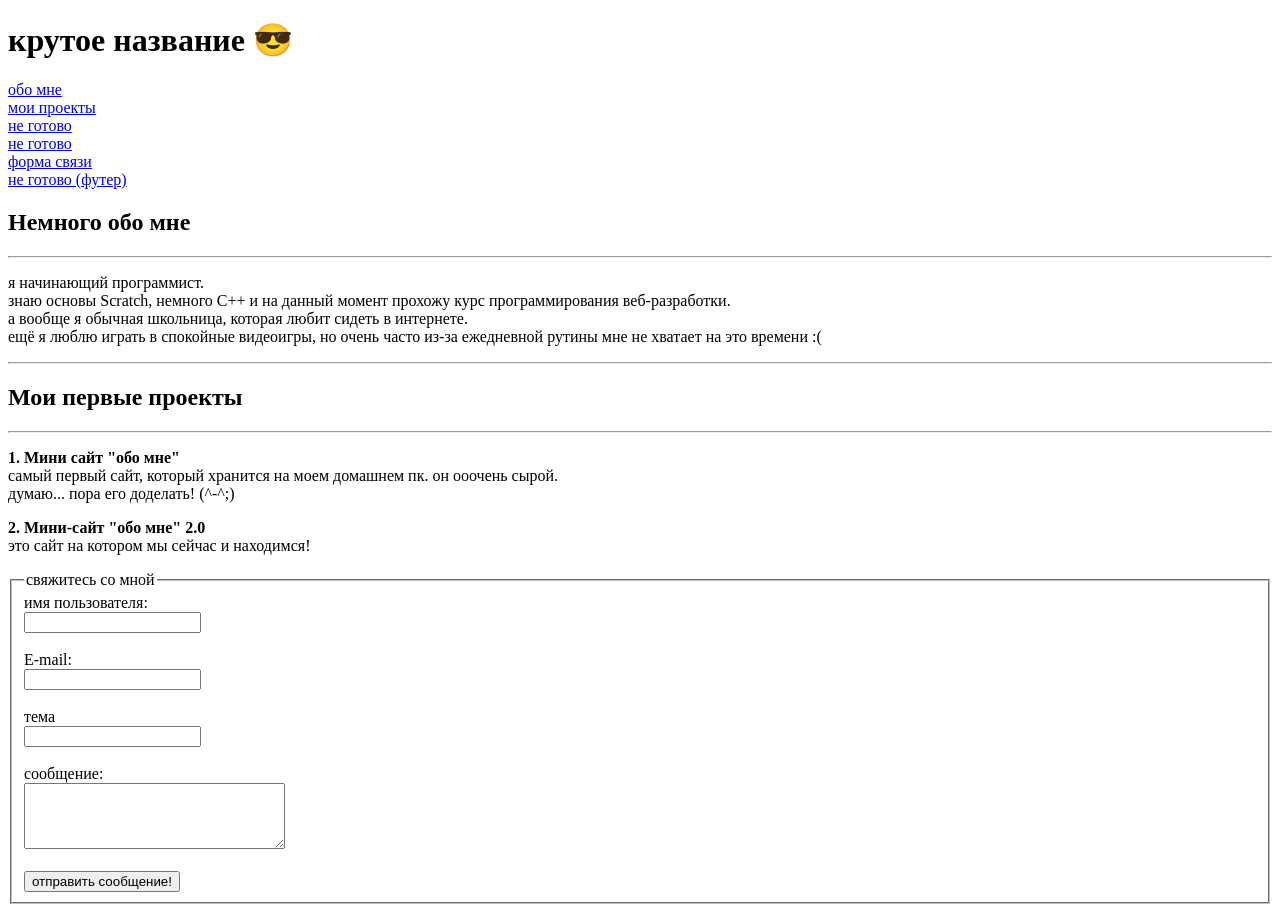
<file: Курсовая!.html>
<!DOCTYPE html>
<html>
<body>

<header>
    <h1> крутое название 😎 </h1>
    <nav>
        <a href="#1aa"> обо мне </a><br>
        <a href="#2aa"> мои проекты </a><br>
        <a href="#3aa"> не готово </a><br>
        <a href="#4aa"> не готово </a><br>
        <a href="#form"> форма связи </a><br>
        <a href="#footer"> не готово (футер) </a>
    </nav>
</header>

<main>

        <section id="1aa" >

        <article>
            <h2>Немного обо мне</h2>
            <hr>
            <p>я начинающий программист. <br> знаю основы Scratch, немного C++
            и на данный момент прохожу курс программирования веб-разработки. <br> 
            а вообще я обычная школьница, которая любит сидеть в интернете. <br>
            ещё я люблю играть в спокойные видеоигры, но очень часто из-за ежедневной рутины мне не хватает на это времени :(  </p>
            <hr>



        </article>
        <h2>Мои первые проекты</h2>
        <hr>
        <p><b>1. Мини сайт "обо мне"</b><br>
        самый первый сайт, который хранится на моем домашнем пк. он ооочень сырой.<br> думаю... пора его доделать! (^-^;) </p>
        <p><b>2. Мини-сайт "обо мне" 2.0</b><br>
        это сайт на котором мы сейчас и находимся!</p>


        <article>

        </article>

        
    </section>

        <section id="2aa" >

        <article>

        </article>


        <article>

        </article>

        
    </section>
    
        <section id="3aa" >

        <article>

        </article>


        <article>

        </article>

        
    </section>

        <section id="4aa" >

        <article>

        </article>


        <article>

        </article>

       
    </section>

        <section id="form" >

        <form>

            <fieldset>
                
                <legend>свяжитесь со мной</legend>

                <label>
                    имя пользователя:
                </label><br>
                    <input type="text" name="username"><br><br>


                <label> 
                    E-mail:    
                </label><br>
                    <input type="text" name="email"><br><br>


                <label>
                   тема 
                <label><br>

                   <input type="text" name="theme"><br><br>
                    сообщение:
                </label><br>

                <textarea name="message" rows="4" cols="30"></textarea><br><br>

                <button>отправить сообщение!</button>

             </fieldset>


        </form>

    </section>


    </section>

        <section id="footer" >

        <article>

        </article>


        <article>

        </article>

        
    </section>


</main>



</body>

</html>
</file>
